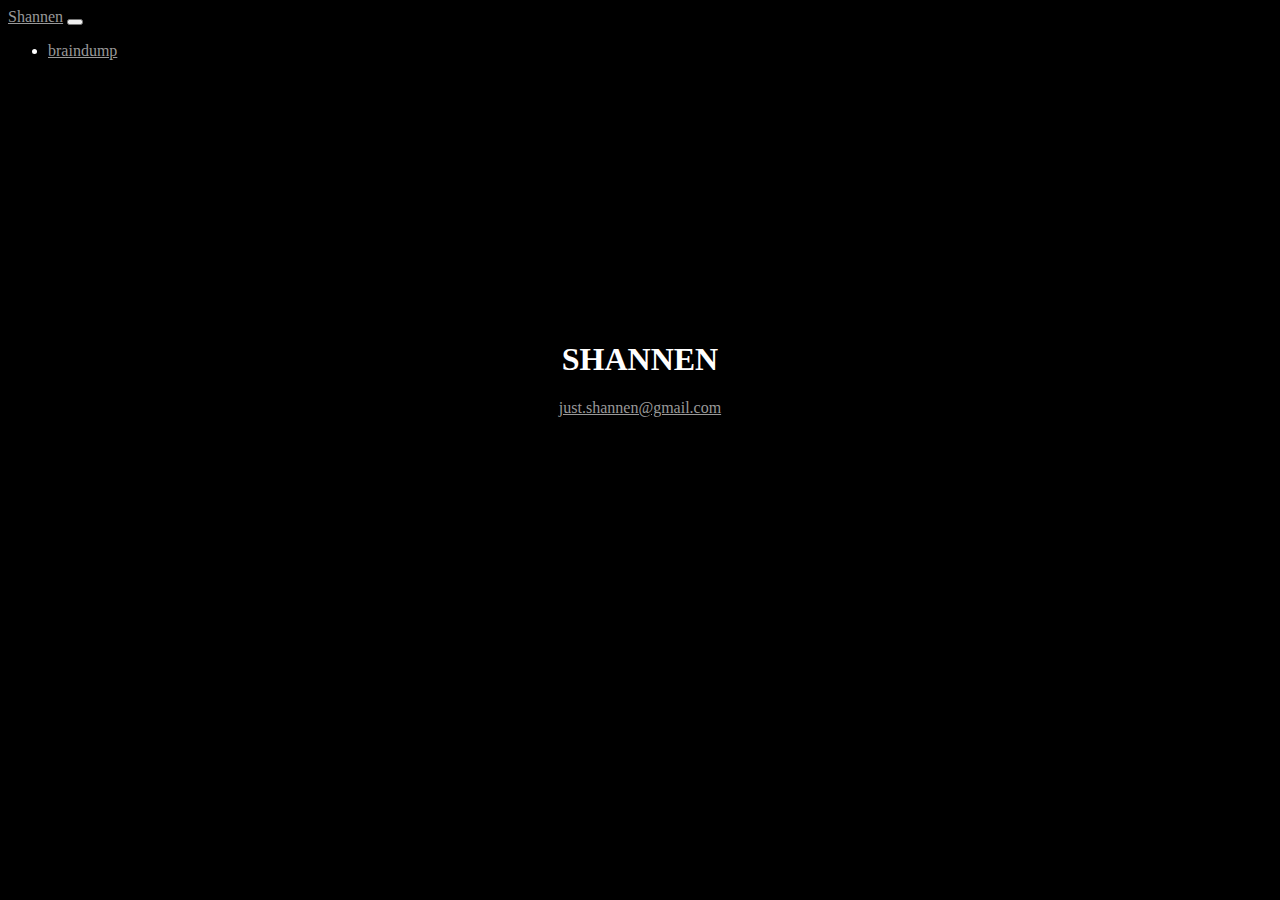
<file: index.html>
<!doctype html>
<html lang="en">
<head>
  <!-- Required meta tags -->
  <meta charset="utf-8">
  <meta name="viewport" content="width=device-width, initial-scale=1, shrink-to-fit=no">

  <!-- Bootstrap CSS -->
  <link rel="stylesheet" href="https://stackpath.bootstrapcdn.com/bootstrap/4.1.3/css/bootstrap.min.css" integrity="sha384-MCw98/SFnGE8fJT3GXwEOngsV7Zt27NXFoaoApmYm81iuXoPkFOJwJ8ERdknLPMO" crossorigin="anonymous">

  <link rel="stylesheet" href="css/style.css">

  <title>SHANNEN</title>
</head>
<body>
  <nav class="navbar navbar-expand-lg navbar-dark bg-dark">
    <div class="container">
      <a class="navbar-brand" href="http://shannenli.com">Shannen</a>
      <button class="navbar-toggler" type="button" data-toggle="collapse" data-target="#navbarSupportedContent" aria-controls="navbarSupportedContent" aria-expanded="false" aria-label="Toggle navigation">
        <span class="navbar-toggler-icon"></span>
      </button>

      <div class="collapse navbar-collapse" id="navbarSupportedContent">
        <ul class="navbar-nav mr-auto">
          <li class="nav-item">
            <a class="nav-link" href="http://shannenli.com/braindump/">braindump</a>
          </li>
        </ul>
      </div>
    </div>
  </nav><div class="container name-card">
    <div>
      <h1>SHANNEN</h1>
      <p><a href="mailto:just.shannen@gmail.com">just.shannen@gmail.com</a></p>
    </div>
  </div>

  <!-- Optional JavaScript -->
  <!-- jQuery first, then Popper.js, then Bootstrap JS -->
  <script src="https://code.jquery.com/jquery-3.3.1.slim.min.js" integrity="sha384-q8i/X+965DzO0rT7abK41JStQIAqVgRVzpbzo5smXKp4YfRvH+8abtTE1Pi6jizo" crossorigin="anonymous"></script>
  <script src="https://cdnjs.cloudflare.com/ajax/libs/popper.js/1.14.3/umd/popper.min.js" integrity="sha384-ZMP7rVo3mIykV+2+9J3UJ46jBk0WLaUAdn689aCwoqbBJiSnjAK/l8WvCWPIPm49" crossorigin="anonymous"></script>
  <script src="https://stackpath.bootstrapcdn.com/bootstrap/4.1.3/js/bootstrap.min.js" integrity="sha384-ChfqqxuZUCnJSK3+MXmPNIyE6ZbWh2IMqE241rYiqJxyMiZ6OW/JmZQ5stwEULTy" crossorigin="anonymous"></script>
</body>
</html>
</file>
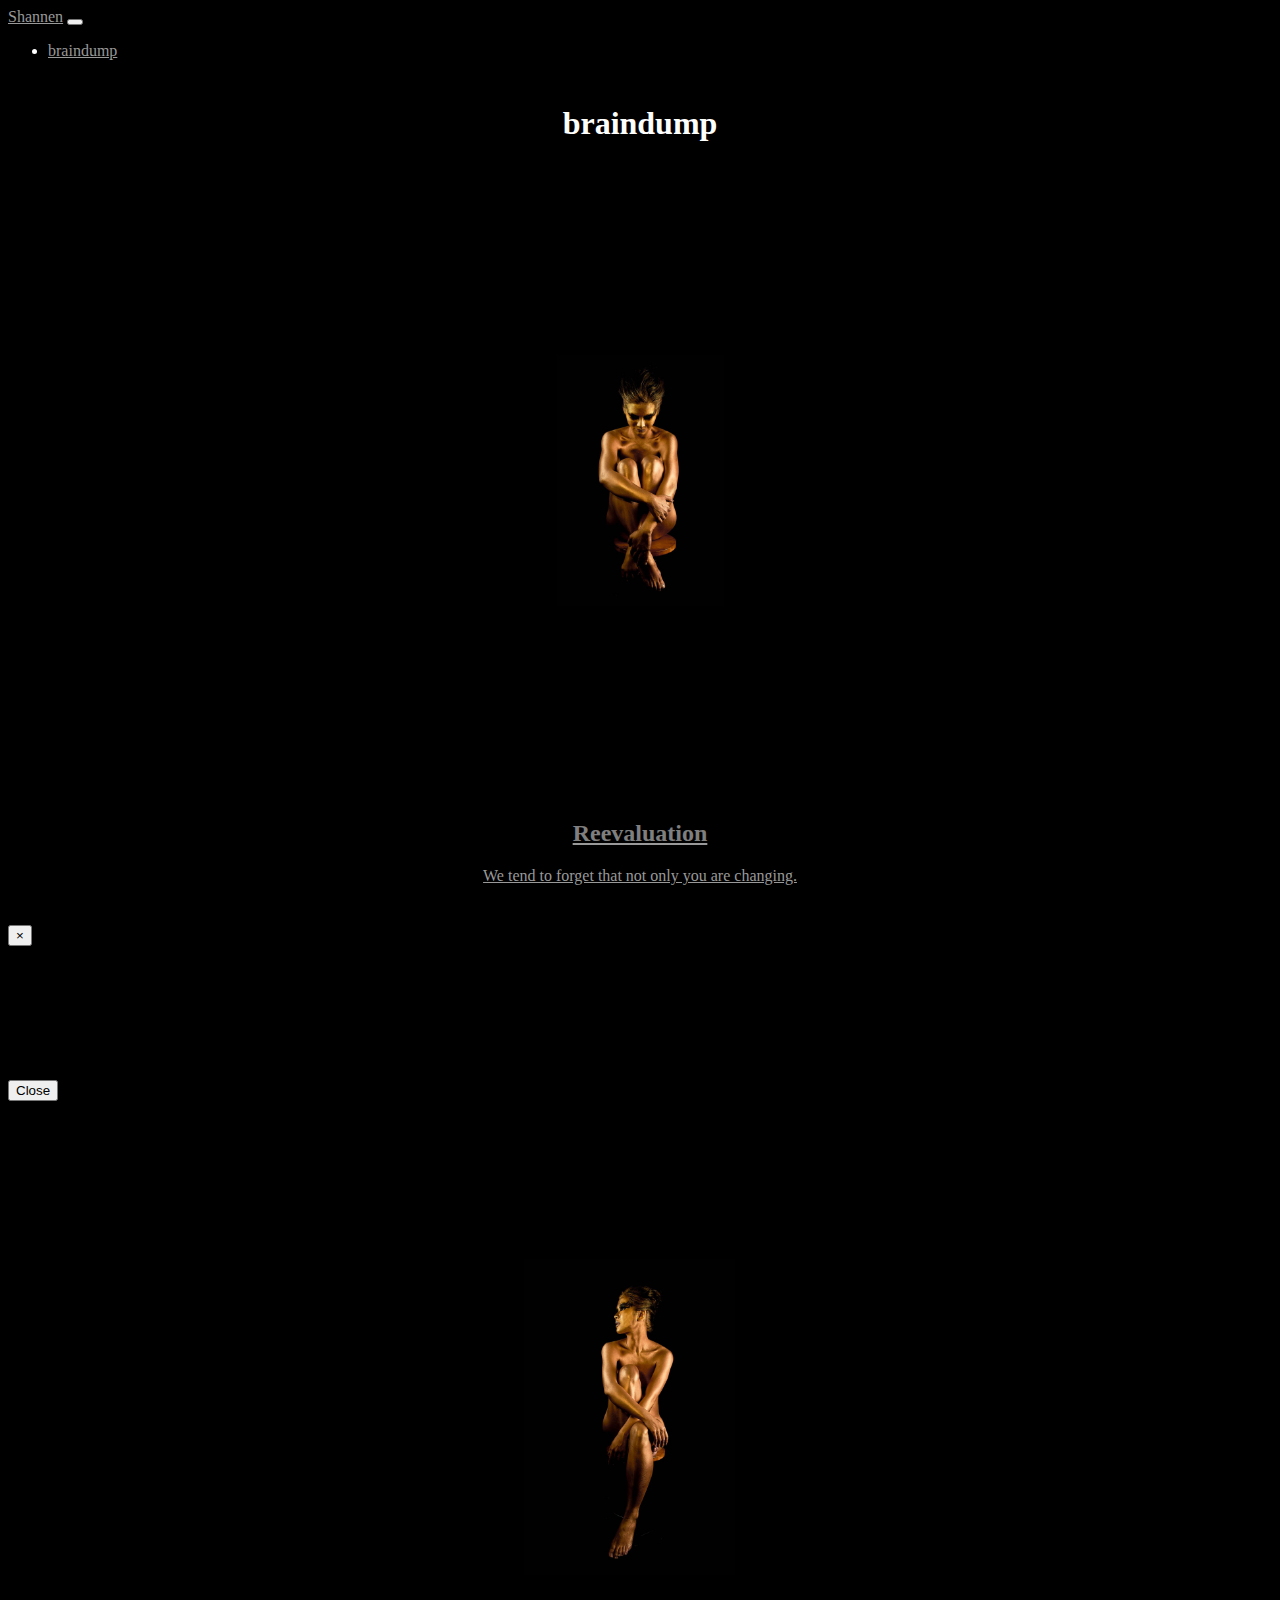
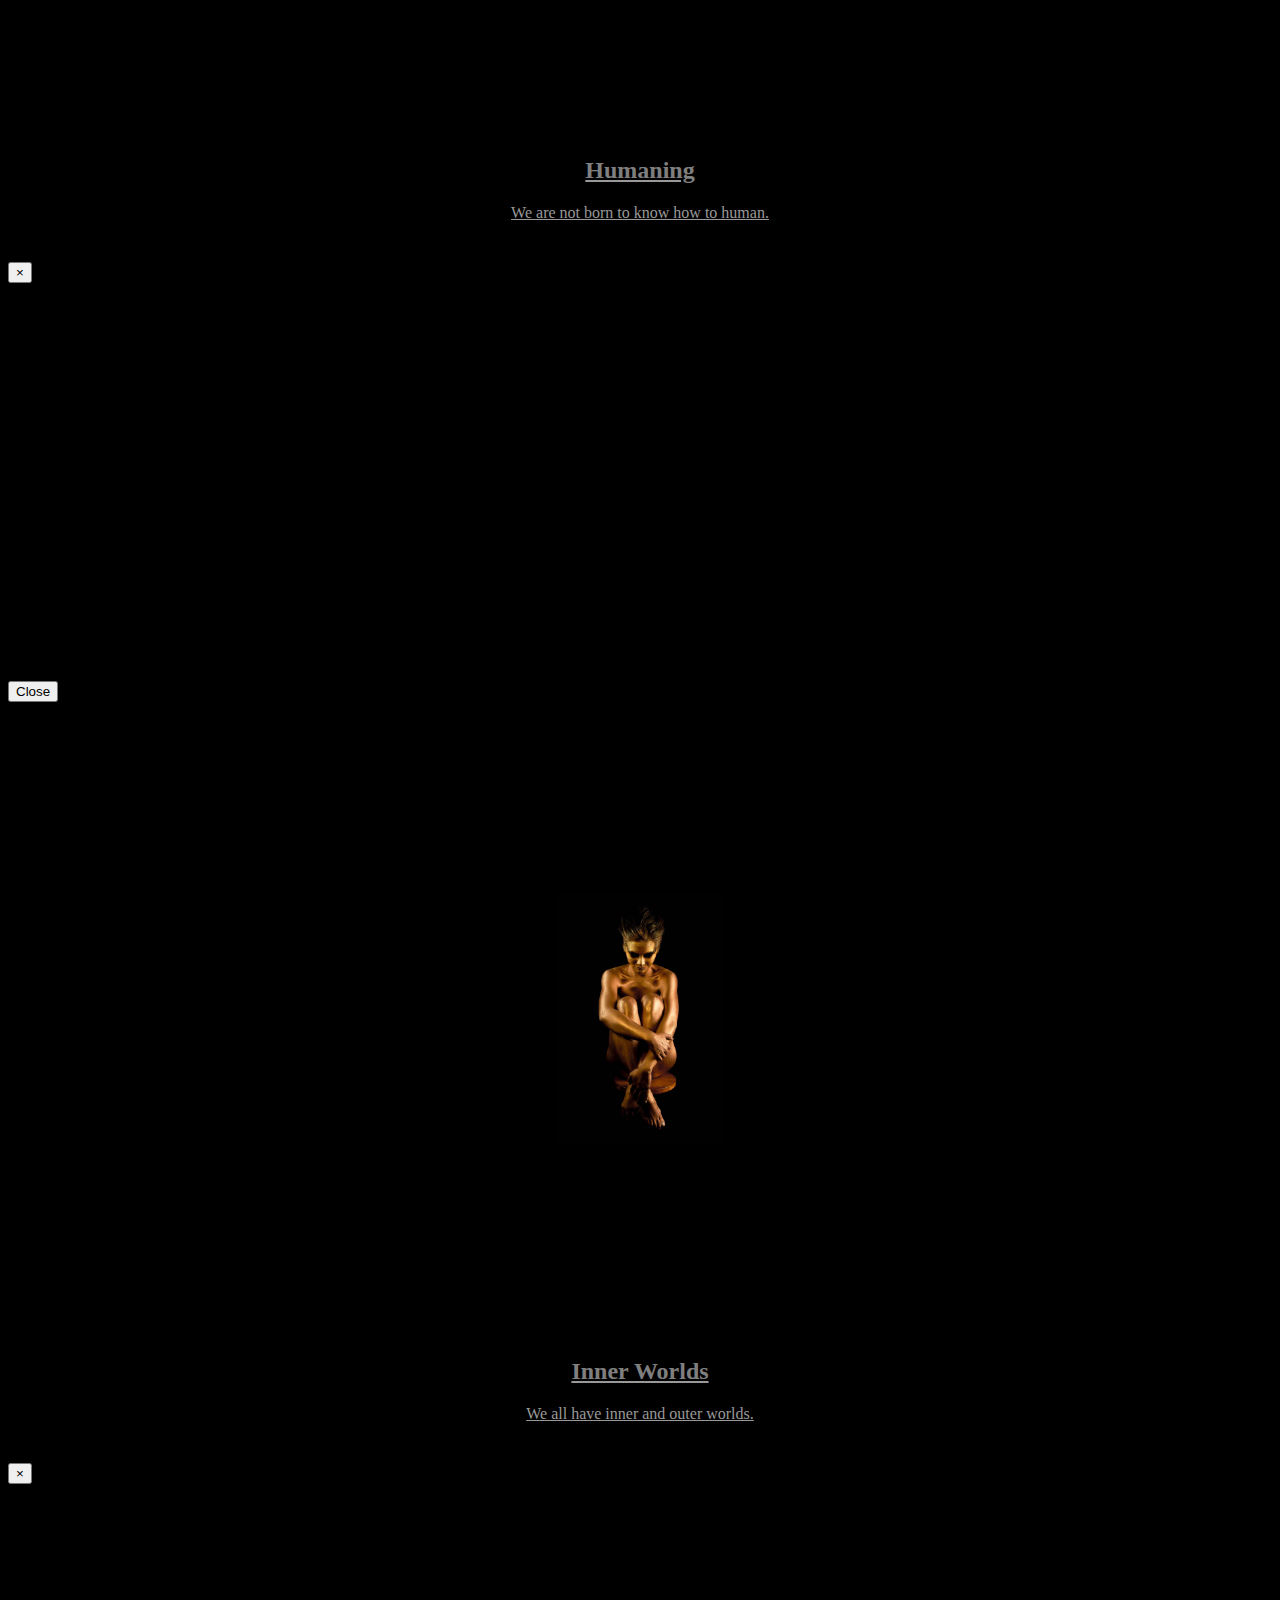
<file: braindump/index.html>
<!doctype html>
<html lang="en">
<head>
  <!-- Required meta tags -->
  <meta charset="utf-8">
  <meta name="viewport" content="width=device-width, initial-scale=1, shrink-to-fit=no">

  <!-- Bootstrap CSS -->
  <link rel="stylesheet" href="https://stackpath.bootstrapcdn.com/bootstrap/4.1.3/css/bootstrap.min.css" integrity="sha384-MCw98/SFnGE8fJT3GXwEOngsV7Zt27NXFoaoApmYm81iuXoPkFOJwJ8ERdknLPMO" crossorigin="anonymous">

  <link rel="stylesheet" href="../css/style.css">

  <title>braindump</title>
</head>
<body>
  <nav class="navbar navbar-expand-lg navbar-dark bg-dark">
    <div class="container">
      <a class="navbar-brand" href="http://shannenli.com">Shannen</a>
      <button class="navbar-toggler" type="button" data-toggle="collapse" data-target="#navbarSupportedContent" aria-controls="navbarSupportedContent" aria-expanded="false" aria-label="Toggle navigation">
        <span class="navbar-toggler-icon"></span>
      </button>

      <div class="collapse navbar-collapse" id="navbarSupportedContent">
        <ul class="navbar-nav mr-auto">
          <li class="nav-item">
            <a class="nav-link" href="http://shannenli.com/braindump/">braindump</a>
          </li>
        </ul>
      </div>
    </div>
  </nav>
  <div class="container">

    <h1>braindump</h1>
    
    <div class="row">

      <!-- Article Card 1-->
      <div class="col-md-4 article-card-wrapper">

        <img src="images/birds-nest.jpg" class="img-fluid image-small">
        <!-- trigger modal -->
        <div class ="article-card">
          <a href="#" data-toggle="modal" data-target="#reevaluation">
            <h2>Reevaluation</h2>
            <p>We tend to forget that not only you are changing.</p>
          </a>
        </div>

      </div>

      <!-- Modal -->
      <div class="modal fade" id="reevaluation" tabindex="-1" role="dialog" aria-labelledby="exampleModalLongTitle" aria-hidden="true">
        <div class="modal-dialog" role="document">
          <div class="modal-content">
            <div class="modal-header">
              <button type="button" class="close" data-dismiss="modal" aria-label="Close">
                <span aria-hidden="true">&times;</span>
              </button>
            </div>
            <div class="modal-body">
              <h1>Reevaluation</h1>
              <p>Steps to reevaluation is really important because you tend to forget that not only you are changing, but people and things around you are changing too. By reevaluating, you are anchoring yourself, taking note of what's going on around you and making sure that you are reacting and making decisions that are the best in terms of your current surroundings and not by how you judged the past. </p>
            </div>
            <div class="modal-footer">
              <button type="button" class="btn btn-secondary" data-dismiss="modal">Close</button>
            </div>
          </div>
        </div>
      </div>   

      <!--Article Card 1 End--> 
      <!-- Article Card 2 -->
      <div class="col-md-4 article-card-wrapper">

        <img src="images/other-side.jpg" class="img-fluid image-small ">
        <!-- trigger modal -->
        <div class ="article-card">
          <a href="#" data-toggle="modal" data-target="#humaning">
            <h2>Humaning</h2>
            <p>We are not born to know how to human.</p>   
          </a>
        </div>

      </div>


      <!-- Modal -->
      <div class="modal fade" id="humaning" tabindex="-1" role="dialog" aria-labelledby="exampleModalLongTitle" aria-hidden="true">
        <div class="modal-dialog" role="document">
          <div class="modal-content">
            <div class="modal-header">
              <button type="button" class="close" data-dismiss="modal" aria-label="Close">
                <span aria-hidden="true">&times;</span>
              </button>
            </div>
            <div class="modal-body">
              <h1>Humaning!</h1>
              <p>We are not born to know how to human. Humaning is a very complicated yet simple task. All you have to do is breathe and you are human. Some people want to be “better” at humaning than others but where is the scale?</p>
              <h2>What is Human?</h2>
              <p>To human is the act of being alive. To be humane is to work with the ethics that people has built up over the years based on history. For example, the outcomes of war and evolution has taught us how to treat each other with respect. It is all quite commercial as well. </p>
              <h2>What is being a “good” Human?</h2>
              <p>Being a “good” human is being able to love one another, to be able to excel at work, to be able to have fun, to be happy, to be healthy, to have friends, to be interactive, charismatic, to have good education, to be ambitious and be successful, whilst praising those around you for supporting you and getting you to where you are today.</p>
              <p>Do you agree?</p>
              <p>Probably not. Because it is simple, to be a “good” Human, we all think fundamentally it is just to be nice to everyone. That’s it. But really though?</p>



            </div>
            <div class="modal-footer">
              <button type="button" class="btn btn-secondary" data-dismiss="modal">Close</button>
            </div>
          </div>
        </div>
      </div> 

      <!--Article Card 2 End--> 
      <!-- Article Card 3 -->
      <div class="col-md-4 article-card-wrapper">

        <img src="images/birds-nest.jpg" class="img-fluid image-small ">
        <!-- trigger modal -->
        <div class ="article-card">
          <a href="#" data-toggle="modal" data-target="#innerworld">
            <h2>Inner Worlds</h2>
            <p>We all have inner and outer worlds.</p>   
          </a>
        </div>

      </div>


      <!-- Modal -->
      <div class="modal fade" id="innerworld" tabindex="-1" role="dialog" aria-labelledby="exampleModalLongTitle" aria-hidden="true">
        <div class="modal-dialog" role="document">
          <div class="modal-content">
            <div class="modal-header">
              <button type="button" class="close" data-dismiss="modal" aria-label="Close">
                <span aria-hidden="true">&times;</span>
              </button>
            </div>
            <div class="modal-body">
              <h1>Inner Worlds</h1>
              <p>When you look at someone, we see the outer world, but a person can be divided into an inner world and outer world, which creates the full picture of the individual. </p>
              <p>This is probably what we conventionally refer to as the mental capacity of one’s mind.
              Some people have bigger inner worlds and other are the opposite. This doesn’t directly correlate to whether you are an introvert or extrovert, but it links to one’s conscious and subconscious. </p>
              <p> If your inner world is better than outer world, then you are usually acting on your subconscious; rather, if your outer world is larger in proportion to your inner world, then you are acting on your conscious which some people may refer to you as less of a dreamer, more as a realist. </p>
              <p>It is possible that you are able to self-assess the above.</p>
              <p>But this is not some test you can take. It takes time and years of self reflection.</p>



            </div>
            <div class="modal-footer">
              <button type="button" class="btn btn-secondary" data-dismiss="modal">Close</button>
            </div>
          </div>
        </div>
      </div> 

      <!--Article Card 3 End--> 
    </div>

  </div>

  <!-- Optional JavaScript -->
  <!-- jQuery first, then Popper.js, then Bootstrap JS -->
  <script src="https://code.jquery.com/jquery-3.3.1.slim.min.js" integrity="sha384-q8i/X+965DzO0rT7abK41JStQIAqVgRVzpbzo5smXKp4YfRvH+8abtTE1Pi6jizo" crossorigin="anonymous"></script>
  <script src="https://cdnjs.cloudflare.com/ajax/libs/popper.js/1.14.3/umd/popper.min.js" integrity="sha384-ZMP7rVo3mIykV+2+9J3UJ46jBk0WLaUAdn689aCwoqbBJiSnjAK/l8WvCWPIPm49" crossorigin="anonymous"></script>
  <script src="https://stackpath.bootstrapcdn.com/bootstrap/4.1.3/js/bootstrap.min.js" integrity="sha384-ChfqqxuZUCnJSK3+MXmPNIyE6ZbWh2IMqE241rYiqJxyMiZ6OW/JmZQ5stwEULTy" crossorigin="anonymous"></script>
</body>
</html>
</file>
<file: css/style.css>
html,body{
	height:80%;
}

body {
	background-color:black;
	color:white;
}

h1{
	text-align:center;
	padding-top:24px;
}

a{
	color:#999;
}

a:hover, a:focus {
	color:#bbb;
}

.name-card{
	text-align:center;
	display: flex;
	align-items:center;
	justify-content:center;
	height:100%;
}

.bg-dark{
	background-color:black !important;
}

.modal{
	color:black;
}

.modal h1{
	padding:0;
	margin-bottom: 24px;
	text-align: left;
}

.modal h2 {
	font-size: 1.2rem;
	margin-top: 24px;
}

.modal-header{
	border:none;
}

.modal-body{
	padding-top:0;
}

.article-card {
	padding-bottom:24px;
}

.article-card h2{
	color:rgba(255,255,255,.5);
}
.image-small{
	width:50%;
}

.article-card-wrapper{
text-align: center;
}

.paint{
background-color: blue;
color: blue
}
</file>
